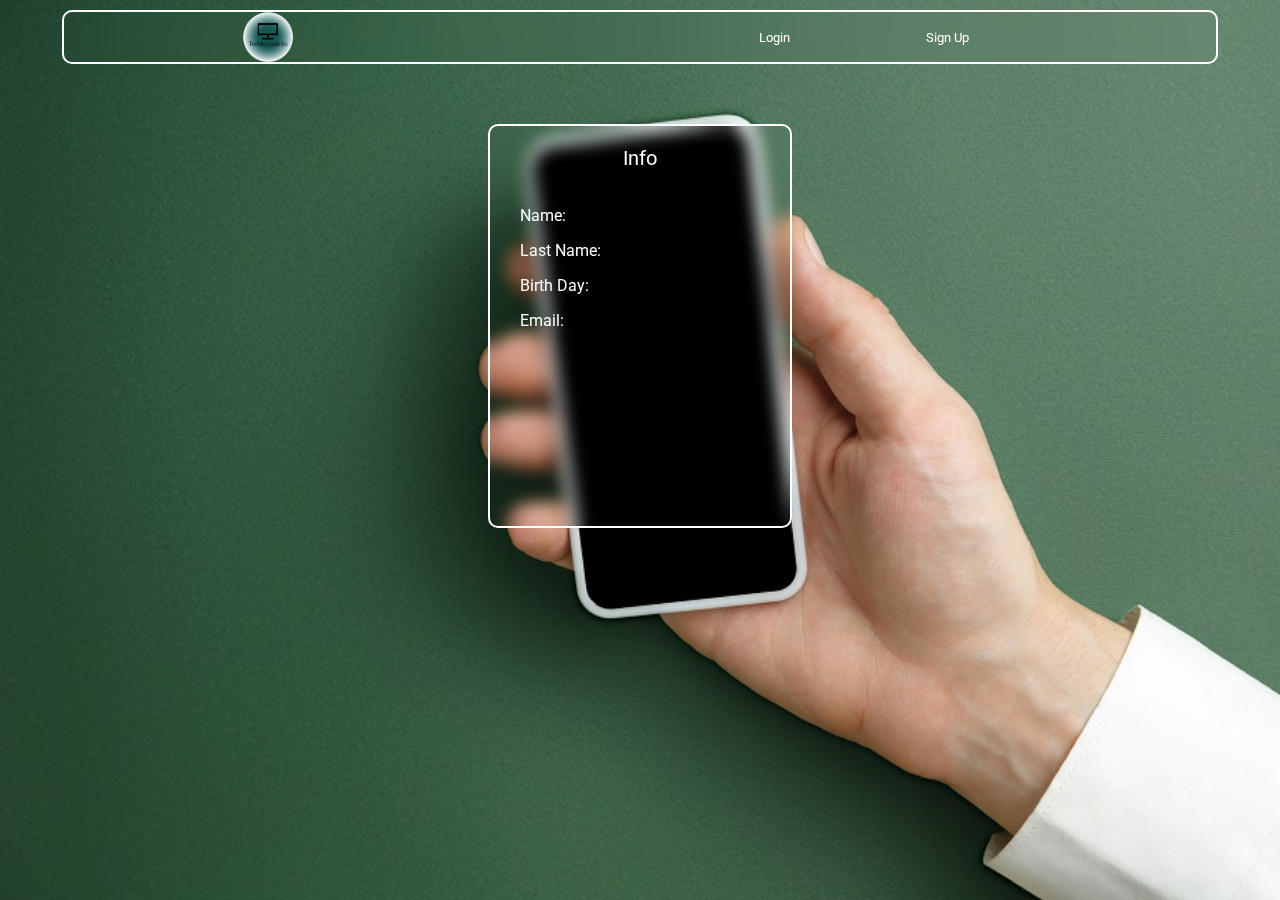
<file: javascript/local/home.html>
<html lang="en">
<head>
    <meta charset="UTF-8">
    <meta name="viewport" content="width=device-width, initial-scale=1.0">
    <link rel="stylesheet" href="css/main.css">
    <link rel="preconnect" href="https://fonts.googleapis.com">
    <link rel="preconnect" href="https://fonts.gstatic.com" crossorigin>
    <link href="https://fonts.googleapis.com/css2?family=Roboto&display=swap" rel="stylesheet">
    <link rel="icon" href="assets/logo.png">
    <title>Home</title>
</head>
<body>
    <nav>
        <img src="assets/logo.png" alt="">
        <ul>
            <li><a href="login.html">Login</a></li>
            <li><a href="signup.html">Sign Up</a></li>
        </ul>
    </nav>

    <div class="login">
        <header>Info</header>
        <div class="info">
            <p>Name: <label id="nameUser"></label></p>
            <p>Last Name: <label id="lastUser"></label></p>
            <p>Birth Day: <label id="dateUser"></label></p>
            <p>Email: <label id="emailUser"></label></p>
        </div>
    </div>
    <script src="javascript/home.js"></script>
</body>
</html>
</file>
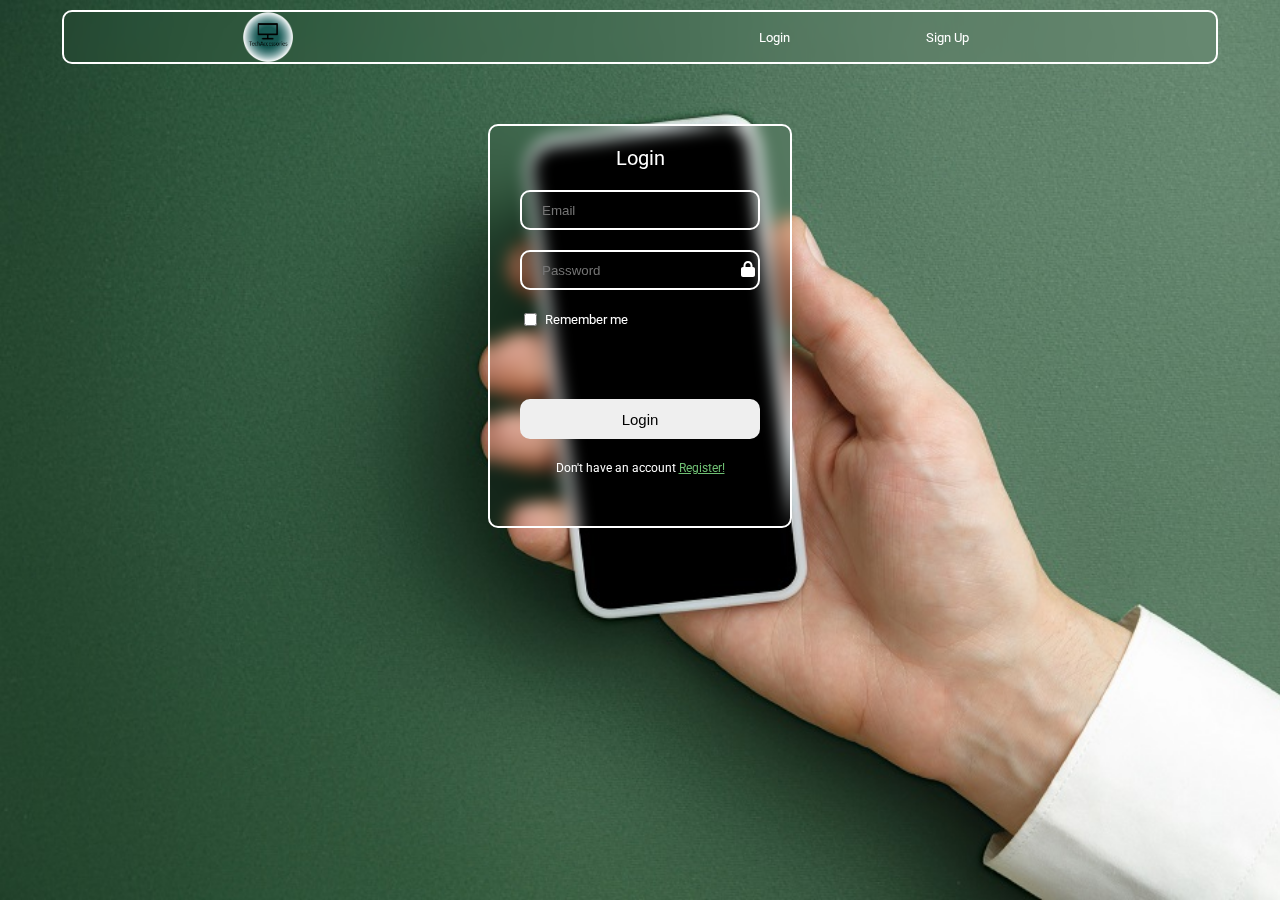
<file: javascript/local/login.html>
<html lang="en">
<head>
    <meta charset="UTF-8">
    <meta name="viewport" content="width=device-width, initial-scale=1.0">
    <link rel="stylesheet" href="css/main.css">
    <link rel="preconnect" href="https://fonts.googleapis.com">
    <link rel="preconnect" href="https://fonts.gstatic.com" crossorigin>
    <link href="https://fonts.googleapis.com/css2?family=Roboto&display=swap" rel="stylesheet">
    <link rel="icon" href="assets/logo.png">
    <title>Login</title>
</head>
<body>
    <nav>
        <img src="assets/logo.png" alt="">
        <ul>
            <li><a href="login.html">Login</a></li>
            <li><a href="signup.html">Sign Up</a></li>
        </ul>
    </nav>

    <div class="login">
        <header>Login</header>
        <form action="" onsubmit="login();event.preventDefault()">
            <div class="input">
                <input required type="email" placeholder="Email" id="email"><br>
                <div class="pass">
                    <input required type="password" placeholder="Password" id="password">
                    <div onclick="print()" id="lockbtn"><img src="assets/lock-solid.svg" class="closelock" id="lock"></div><br>
                </div>
                <div class="check">
                    <input required type="checkbox" id="remember"> 
                    <label for="">Remember me</label>
                </div>
            </div>
            <button id="btn">Login</button>
            <p>Don't have an account <a href="signup.html">Register!</a></p>
        </form>
        
    </div>
    <script src="javascript/login.js"></script>
    <script src="javascript/btn.js"></script>
</body>
</html>
</file>
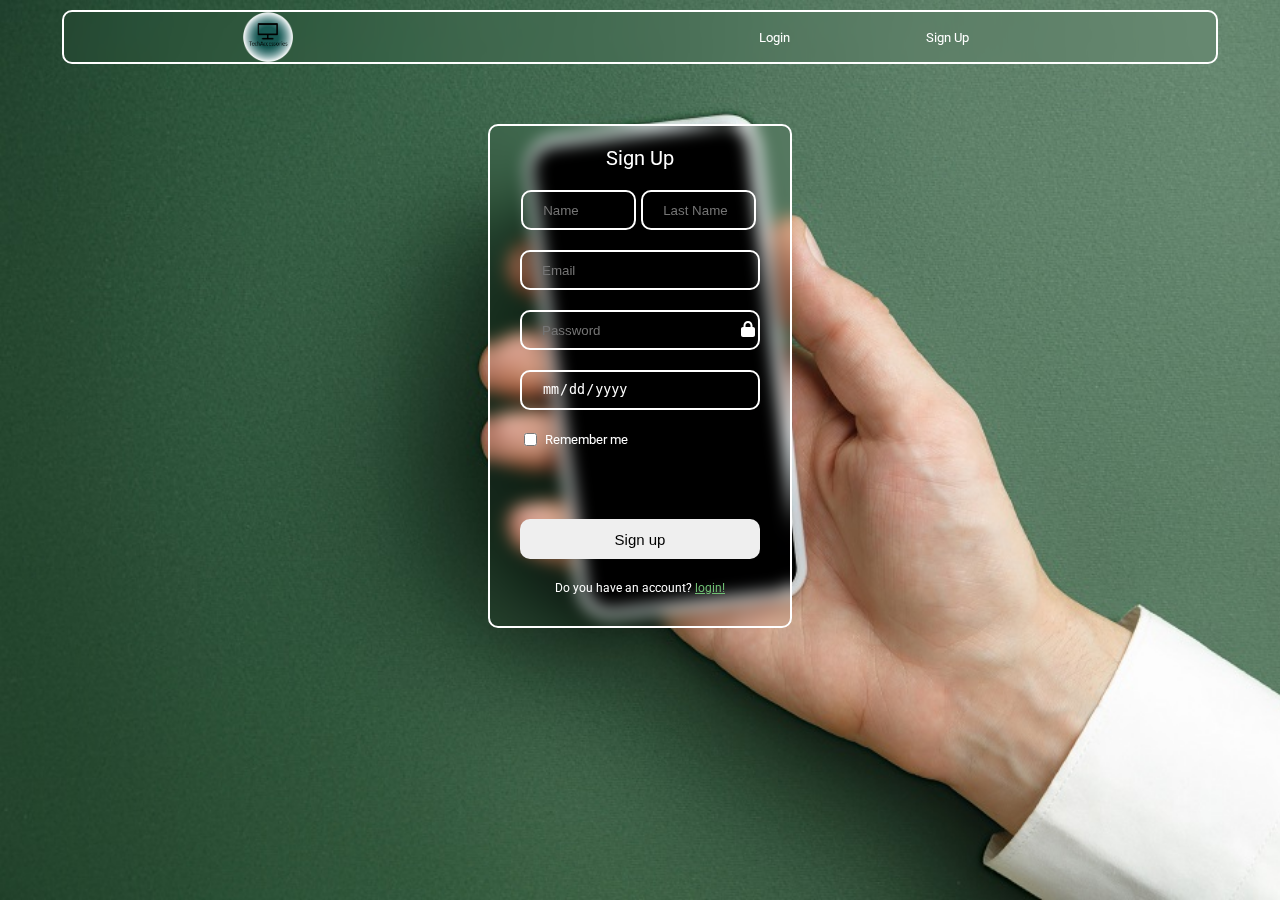
<file: javascript/local/signup.html>
<html lang="en">
<head>
    <meta charset="UTF-8">
    <meta name="viewport" content="width=device-width, initial-scale=1.0">
    <link rel="stylesheet" href="css/main.css">
    <link rel="preconnect" href="https://fonts.googleapis.com">
    <link rel="preconnect" href="https://fonts.gstatic.com" crossorigin>
    <link href="https://fonts.googleapis.com/css2?family=Roboto&display=swap" rel="stylesheet">
    <link rel="icon" href="assets/logo.png">
    <title>Sign Up</title>
</head>
<body>
    <nav>
        <img src="assets/logo.png" alt="">
        <ul>
            <li><a href="login.html">Login</a></li>
            <li><a href="signup.html">Sign Up</a></li>
        </ul>
    </nav>

    <div class="container">
        <header>Sign Up</header>
        <form action="" onsubmit="register();event.preventDefault()">
            <div class="input">
                <div class="user">
                    <input required type="text" placeholder="Name" id="name"><br>
                    <input type="text" placeholder="Last Name" id="lastname"><br>
                </div>
                <input  type="email" placeholder="Email" id="email"><br>
                <div class="pass">
                    <input type="password" placeholder="Password" id="password">
                    <div onclick="print()" id="lockbtn"><img src="assets/lock-solid.svg" class="closelock" id="lock"></div><br>
                </div>
                <input  type="date" id="date">
                <div class="check">
                    <input  type="checkbox" id="remember"> 
                    <label for="">Remember me</label>
                </div>
            </div>
            <button type="submit" id="btn" >Sign up</button>
            <p>Do you have an account? <a href="login.html">login!</a></p>
        </form>
        
    </div>

    <script src="javascript/sign.js"></script>
    <script src="javascript/btn.js"></script>
</body>
</html>
</file>
<file: javascript/local/css/main.css>
.container {
  width: 300px;
  height: 500px;
  margin: 0 auto;
  margin-top: 60px;
  /* background: gray; */
  border: 2px solid white;
  border-radius: 10px;
  -webkit-backdrop-filter: blur(8px);
          backdrop-filter: blur(8px);
}
.container header {
  text-align: center;
  font-size: 20px;
  color: white;
  padding: 20px;
}
.container form {
  width: 80%;
  margin: 0 auto;
}
.container form #email, .container form #password, .container form #date {
  background: none;
  width: 100%;
  height: 40px;
  border-radius: 10px;
  padding-left: 20px;
  padding-right: 20px;
  color: white;
  border: 2px solid white;
  margin-bottom: 20px;
  outline: none;
}
.container form .user {
  display: flex;
  justify-content: space-around;
  margin-bottom: 20px;
}
.container form .user input {
  background: none;
  width: 48%;
  height: 40px;
  border-radius: 10px;
  padding-left: 20px;
  padding-right: 20px;
  color: white;
  border: 2px solid white;
  outline: none;
}
.container form .pass {
  position: relative;
}
.container form .pass div {
  position: absolute;
  right: 5;
  top: 11px;
  background: none;
  border: none;
  z-index: 10;
}
.container form .pass .openlock {
  display: none;
}
.container form .check {
  display: flex;
  align-items: center;
}
.container form .check label {
  color: white;
  font-size: 13;
  margin-left: 5;
}
.container form #btn {
  width: 100%;
  height: 40px;
  border-radius: 10px;
  border: none;
  font-size: 15;
  margin-top: 70px;
  margin-bottom: 10px;
}
.container form p {
  color: white;
  font-size: 12;
  text-align: center;
}
.container form p a {
  color: #6fbf73;
}

.login {
  width: 300px;
  height: 400px;
  margin: 0 auto;
  margin-top: 60px;
  /* background: gray; */
  border: 2px solid white;
  border-radius: 10px;
  -webkit-backdrop-filter: blur(8px);
          backdrop-filter: blur(8px);
}
.login header {
  text-align: center;
  font-size: 20px;
  color: white;
  padding: 20px;
}
.login form {
  width: 80%;
  margin: 0 auto;
}
.login form #email, .login form #password, .login form #date {
  background: none;
  width: 100%;
  height: 40px;
  border-radius: 10px;
  padding-left: 20px;
  padding-right: 20px;
  color: white;
  border: 2px solid white;
  margin-bottom: 20px;
  outline: none;
}
.login form .user {
  display: flex;
  justify-content: space-around;
  margin-bottom: 20px;
}
.login form .user input {
  background: none;
  width: 48%;
  height: 40px;
  border-radius: 10px;
  padding-left: 20px;
  padding-right: 20px;
  color: white;
  border: 2px solid white;
  outline: none;
}
.login form .pass {
  position: relative;
}
.login form .pass div {
  position: absolute;
  right: 5;
  top: 11px;
  background: none;
  border: none;
  z-index: 10;
}
.login form .pass .openlock {
  display: none;
}
.login form .check {
  display: flex;
  align-items: center;
}
.login form .check label {
  color: white;
  font-size: 13;
  margin-left: 5;
}
.login form #btn {
  width: 100%;
  height: 40px;
  border-radius: 10px;
  border: none;
  font-size: 15;
  margin-top: 70px;
  margin-bottom: 10px;
}
.login form p {
  color: white;
  font-size: 12;
  text-align: center;
}
.login form p a {
  color: #6fbf73;
}

.btn-clicked {
  background-color: #6fbf73;
  transition: 0.3s ease-in-out;
}

.openlock-click {
  display: block;
}

nav {
  display: flex;
  justify-content: space-around;
  width: 90%;
  margin: 0 auto;
  -webkit-backdrop-filter: blur(8px);
          backdrop-filter: blur(8px);
  border: 2px solid white;
  border-radius: 10px;
  margin-top: 10px;
  font-size: 13px;
}
nav img {
  width: 50px;
  height: 50px;
}
nav ul {
  display: flex;
  width: 30%;
  list-style: none;
  justify-content: space-around;
  align-items: center;
}
nav ul li {
  position: relative;
}
nav ul li a {
  text-decoration: none;
  color: white;
}
nav ul li a:hover {
  color: #6fbf73;
}
nav ul li a::before, nav ul li a::after {
  content: "";
  position: absolute;
  bottom: -2px;
  border-bottom: 2px solid transparent;
  width: 0;
  transition: 0.3s ease;
}
nav ul li a:hover::before, nav ul li a:hover::after {
  width: 50%;
  border-bottom-color: #6fbf73;
}
nav ul li a::before {
  left: 50%;
  transform: translateX(-50);
}
nav ul li a::after {
  right: 50%;
  transform: translateX(50);
}

.info {
  width: 80%;
  margin: 0 auto;
  color: white;
}
.info label {
  color: #6fbf73;
}

body {
  font-family: "Roboto", sans-serif;
  padding: 0%;
  margin: 0%;
  background-image:url("../assets/1.jpg");
  background-color: #5f8169;
  background-repeat: no-repeat;
  background-size: cover;
}/*# sourceMappingURL=main.css.map */
</file>
